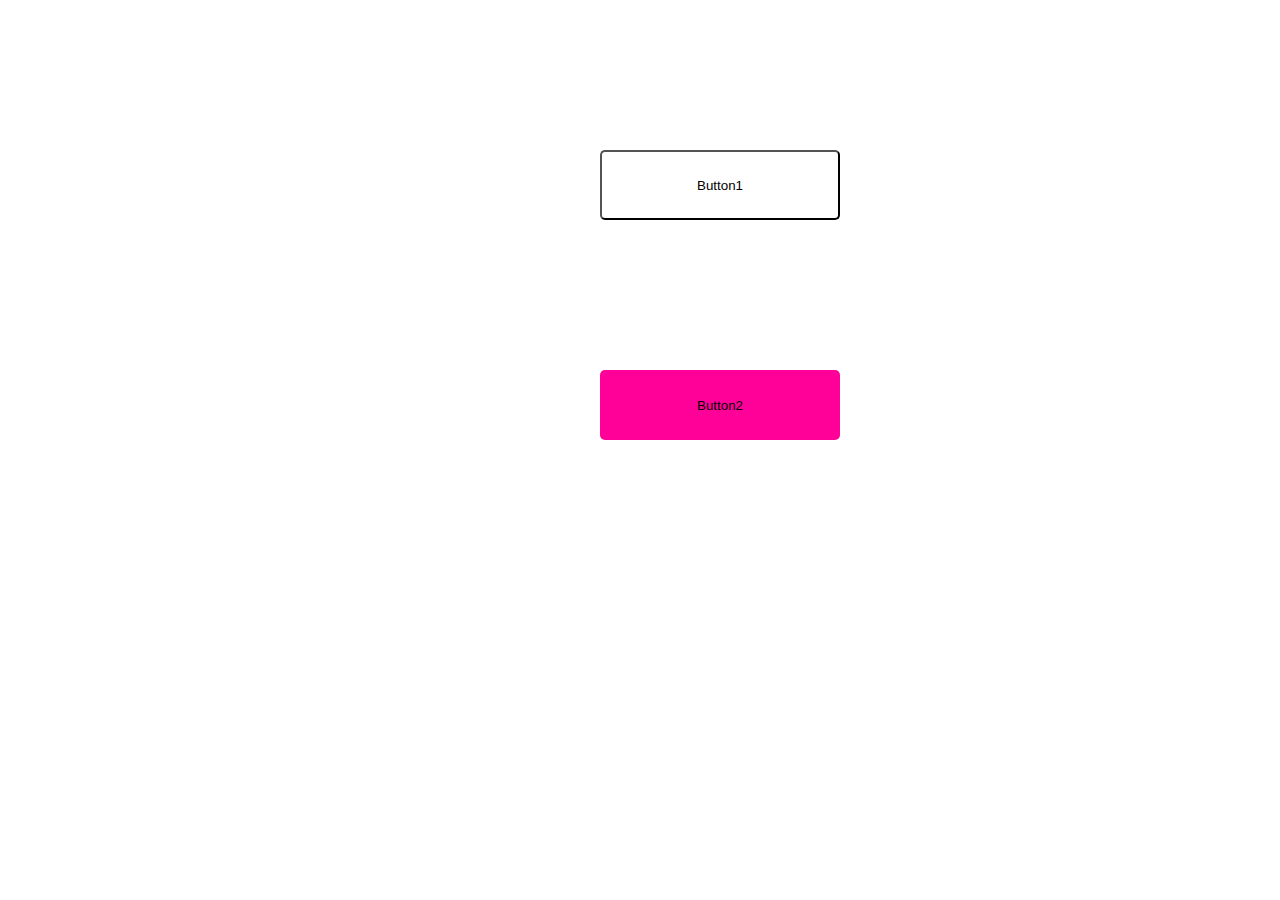
<file: button hover/index.html>
<!DOCTYPE html>
<html lang="en">
<head>
    <meta charset="UTF-8">
    <meta name="viewport" content="width=device-width, initial-scale=1.0">
    <link rel="stylesheet" href="style.css">
    <title>Button hover</title>
</head>
<body>
    <button class="btn btn1">
        Button1
    </button>
    <button class="btn btn2">
        Button2
    </button>
</body>
</html>
</file>
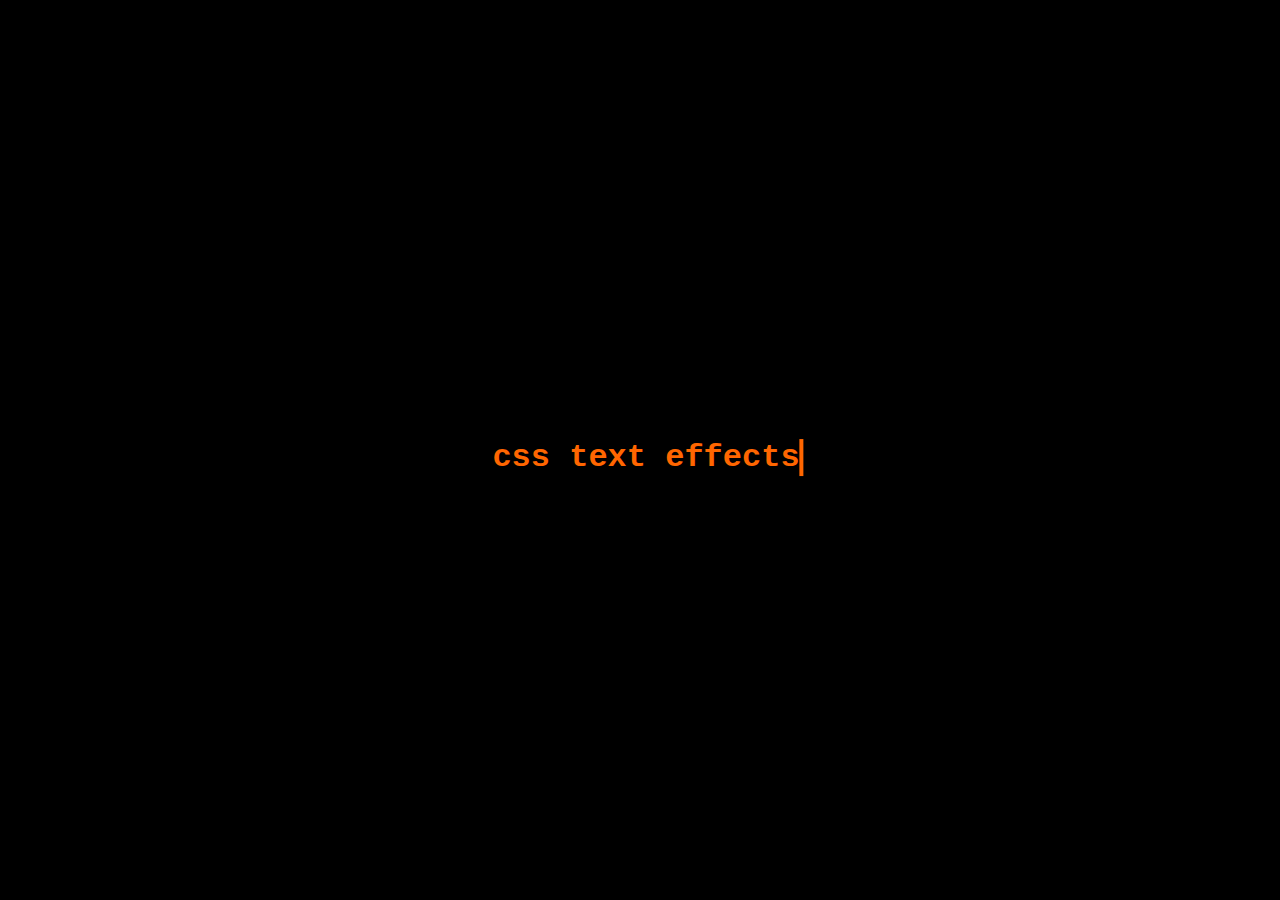
<file: typing-effect/index.html>
<!DOCTYPE html>
<html lang="en">
<head>
    <meta charset="UTF-8">
    <meta name="viewport" content="width=device-width, initial-scale=1.0">
    <title>Document</title>
    <link rel="stylesheet" href="style.css">
</head>
<body>
    <h1>css text effects</h1>
</body>
</html>
</file>
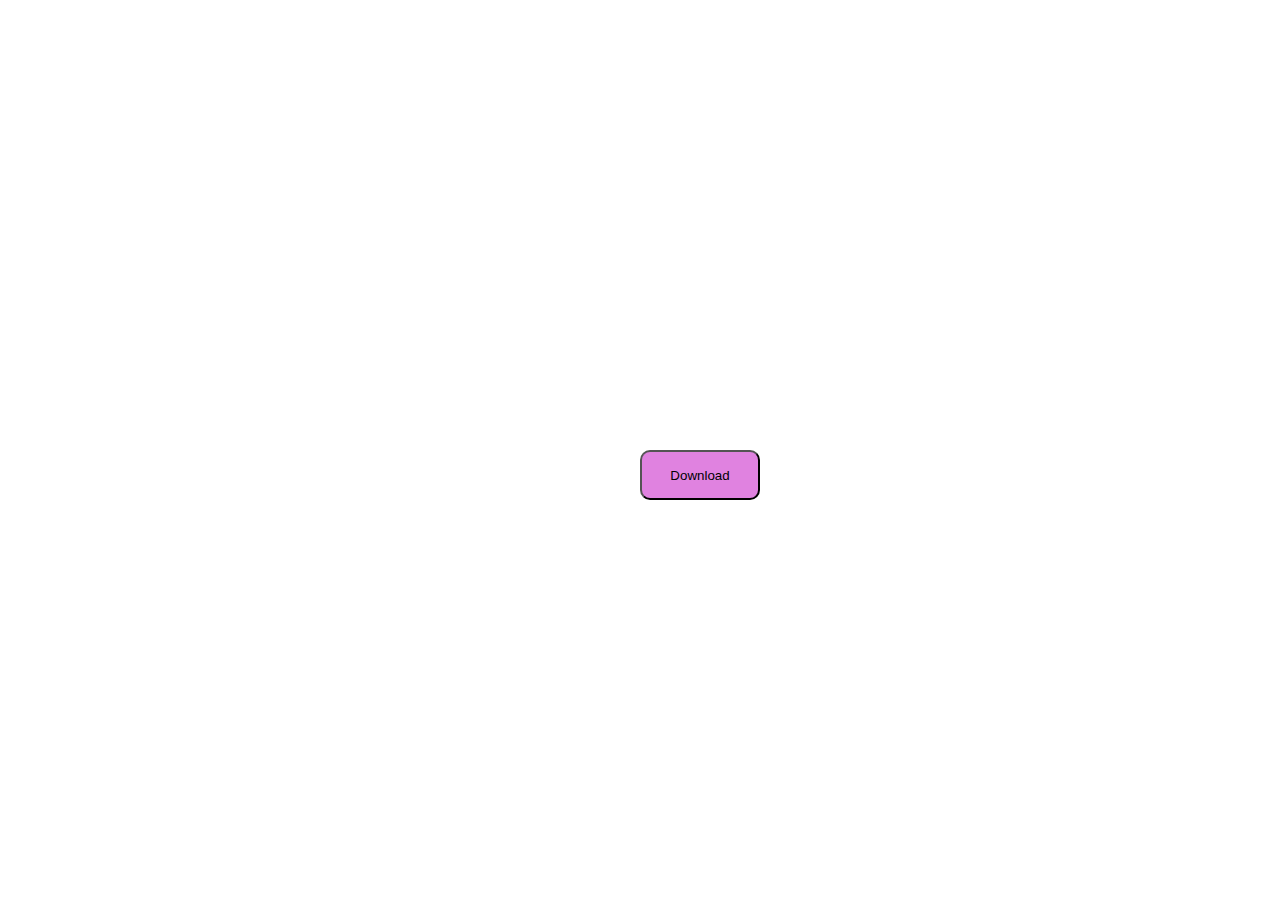
<file: New folder/download.html>
<!DOCTYPE html>
<html lang="en">
<head>
    <meta charset="UTF-8">
    <meta name="viewport" content="width=device-width, initial-scale=1.0">
    <title>Document</title>
    <style>
        button{
            position: absolute;
            top: 50%;
            left: 50%;
            width: 120px;
            height: 50px;
            border-radius: 10px;
            background-color: rgb(224, 130, 224);
            cursor: pointer;
        }
        button a{
            text-decoration: none;
            color: black;
        }
    </style>
</head>
<body>
    <button>
        <a href="pdf.pdf" download="">
            Download
        </a>
    </button>
</body>
</html>
</file>
<file: button hover/style.css>
*{
    margin: 0;
    padding: 0;
    
}

.btn{
    display: block;
    margin-top: 150px;
    margin-left: 600px;
    width: 240px;
    height: 70px;
    cursor: pointer;
}

.btn1{
    background-color: white;
    border-radius: 5px;
    transition: 0.5s linear;
}
.btn1:hover{
background-color: #00FFFF;
box-shadow: 0px 10px 10px #00FFFF;
}

.btn2{
    background-color:#FF0099 ;
    border-radius: 5px;
    border: none;
    transition: 0.5s linear;
}

.btn2:hover{
transform: rotateX(20deg);
box-shadow: 0px 10px 10px #FF0099;
}
</file>
<file: typing-effect/style.css>
body{
    background-color: black;
    position: absolute;
    top: 50%;
    left: 50%;
    transform: translate(-50%,-50%);
}

h1{
    color: #FF6600;
    font-family: 'Courier New', Courier, monospace;
    animation: type 3s steps(16);
    animation-fill-mode: both;
    border-right: 4px solid;
    width: 16ch;
    overflow: hidden;
    white-space: nowrap;
}

@keyframes type{
    0%{
        width: 0ch;
    }
    50%{
        width: 16ch;
    }
    100%{
        width: 0ch;
    }
}
</file>
